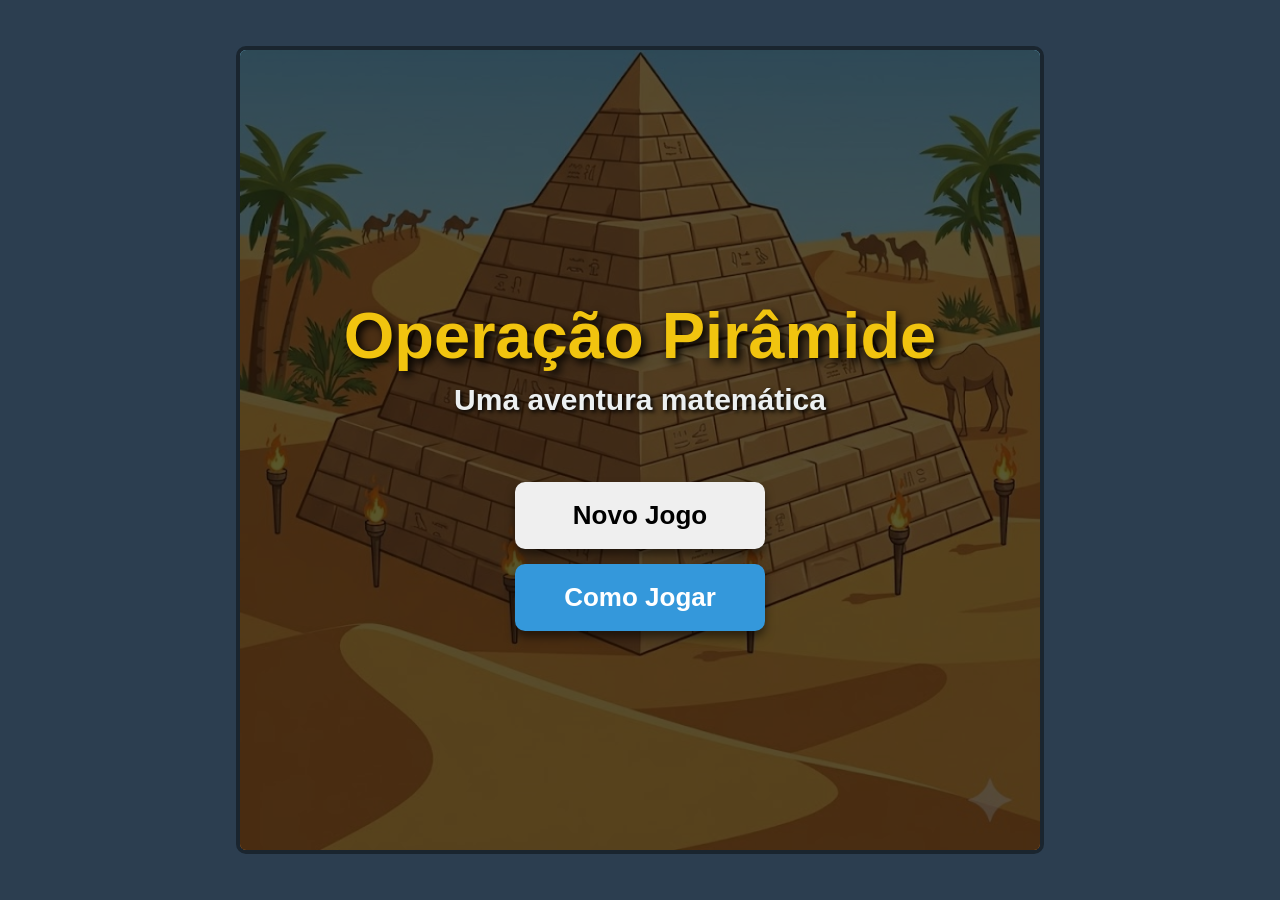
<file: index.html>
<!DOCTYPE html>
<html lang="pt-BR">
<head>
    <meta charset="UTF-8">
    <meta name="viewport" content="width=device-width, initial-scale=1.0">
    <title>Operação Pirâmide</title>
    <link rel="stylesheet" href="style.css">
</head>
<body>

<div id="game-container">
    
    <!-- Main Menu -->
    <div id="start-menu">
        <h1 class="game-title">Operação Pirâmide</h1>
        <h2 class="game-subtitle">Uma aventura matemática</h2>
        
        <div class="menu-buttons" id="main-menu-buttons">
            <button id="btn-abrir-niveis">Novo Jogo</button>
            <button id="btn-como-jogar">Como Jogar</button>
        </div>

        <!-- Difficulty Selection -->
        <div class="menu-buttons" id="level-select-buttons" style="display: none;">
            <h3 class="level-select-title">Escolha a Dificuldade:</h3>
            <button class="btn-nivel" data-nivel="iniciante" style="background-color: #2ecc71;">Iniciante</button>
            <button class="btn-nivel" data-nivel="facil" style="background-color: #27ae60;">Fácil</button>
            <button class="btn-nivel" data-nivel="medio" style="background-color: #f1c40f; color: #2c3e50;">Médio</button>
            <button class="btn-nivel" data-nivel="dificil" style="background-color: #e67e22;">Difícil</button>
            <button class="btn-nivel" data-nivel="impossivel" style="background-color: #c0392b;">Impossível</button>
            <button id="btn-voltar-menu" style="background-color: #7f8c8d; margin-top: 20px;">Voltar</button>
        </div>
    </div>

    <!-- Instructions Modal -->
    <div id="instructions-modal">
        <h2>COMO JOGAR</h2>
        <div class="tabs-menu">
            <button id="tab-btn-regras" class="tab-btn active">Regras</button>
            <button id="tab-btn-exemplos" class="tab-btn">Exemplos</button>
        </div>
        <div id="tab-regras" class="tab-content active">
            <p>A múmia despertou e está perseguindo nosso aventureiro!</p>
            <p>Para ajudá-lo a escalar a pirâmide, preencha os blocos vazios. O valor de cada bloco é a <strong>soma exata</strong> dos dois blocos imediatamente abaixo dele.</p>
            <p>Se você errar o limite de vezes permitido pela dificuldade, a múmia o alcançará.</p>
        </div>
        <div id="tab-exemplos" class="tab-content">
            <div class="exemplo-item">
                <p>✅ <strong>Acerto:</strong> A soma dos blocos fica verde.</p>
                <img src="img/exemplo_acerto.png" alt="Exemplo de Acerto"> 
            </div>
            <div class="exemplo-item">
                <p>❌ <strong>Erro:</strong> A pedra fica vermelha e penaliza o jogador.</p>
                <img src="img/exemplo_erro.png" alt="Exemplo de Erro">
            </div>
        </div>
        <button id="btn-fechar-instrucoes">Entendi!</button>
    </div>

    <!-- Game UI -->
    <div id="ui-header">
        <h1>OPERAÇÃO PIRÂMIDE: FUJA DO VILÃO!</h1>
    </div>
    <div id="timer-display" style="display: none;">⏳ <span id="time-left">00:00</span></div>

    <!-- Core Grid -->
    <div id="pyramid">
        <div class="row" id="row-4">
            <div class="block"><input type="number" id="block-4-1" /></div>
        </div>
        <div class="row" id="row-3">
            <div class="block"><input type="number" id="block-3-1" /></div>
            <div class="block"><input type="number" id="block-3-2" /></div>
        </div>
        <div class="row" id="row-2">
            <div class="block"><input type="number" id="block-2-1" /></div>
            <div class="block"><input type="number" id="block-2-2" /></div>
            <div class="block"><input type="number" id="block-2-3" /></div>
        </div>
        <div class="row" id="row-1">
            <div class="block base-block" id="block-1-1"></div>
            <div class="block base-block" id="block-1-2"></div>
            <div class="block base-block" id="block-1-3"></div>
            <div class="block base-block" id="block-1-4"></div>
        </div>
    </div>

    <!-- Entities -->
    <img src="img/aventureiro_idle.png" id="adventurer" class="character" alt="Aventureiro">
    <img src="img/vilao_escalando.png" id="villain" class="character" alt="Múmia">

    <div id="controls">
        <button id="verify-btn">Verificar Respostas</button>
    </div>

    <!-- In-Game Menu -->
    <button id="btn-hamburger">☰</button>
    <div id="in-game-menu-popup">
        <button id="btn-in-game-restart">Reiniciar Jogo</button>
        <button id="btn-in-game-menu">Menu Principal</button>
    </div>

    <!-- End Game States -->
    <div id="celebration-screen">
        <img src="img/aventureiro_comemorando.png" alt="Vitória">
        <h2>VOCÊ ESCAPOU!</h2>
        <div class="end-buttons">
            <button class="btn-restart">Jogar Novamente</button>
            <button class="btn-main-menu">Menu</button>
        </div>
    </div>

    <div id="game-over-screen">
        <img src="img/mumia_pegou.png" alt="Derrota">
        <h2>FIM DE JOGO</h2>
        <p>A múmia te alcançou...</p>
        <div class="end-buttons">
            <button class="btn-restart">Tentar Novamente</button>
            <button class="btn-main-menu">Menu</button>
        </div>
    </div>

</div>

<script src="script.js"></script>
</body>
</html>
</file>
<file: style.css>
/* =========================================
   Base Layout
   ========================================= */
body {
    margin: 0;
    display: flex;
    justify-content: center;
    align-items: center;
    height: 100vh;
    background-color: #2c3e50;
    font-family: 'Segoe UI', Tahoma, Geneva, Verdana, sans-serif;
}

#game-container {
    position: relative;
    width: 800px;
    height: 800px;
    background-image: url('img/cenario_fundo.png'); 
    background-size: cover;
    background-position: bottom;
    border: 4px solid #1a252f;
    border-radius: 10px;
    overflow: hidden; 
}

/* =========================================
   Typography & UI Elements
   ========================================= */
#ui-header {
    text-align: center;
    color: #f1c40f;
    text-shadow: 2px 2px 4px #000;
    margin-top: 20px;
}

#controls {
    position: absolute;
    bottom: 20px;
    width: 100%;
    text-align: center;
}

#verify-btn {
    padding: 12px 24px;
    font-size: 18px;
    font-weight: bold;
    background-color: #2ecc71;
    color: white;
    border: none;
    border-radius: 8px;
    cursor: pointer;
    box-shadow: 0 4px 6px rgba(0,0,0,0.3);
}

#verify-btn:hover { background-color: #27ae60; }

#timer-display {
    position: absolute; 
    top: 80px;          
    left: 30px;         
    z-index: 200;       
    font-size: 35px;
    font-weight: bold;
    color: #e74c3c;
    background-color: rgba(255, 255, 255, 0.9);
    padding: 10px 20px;
    border-radius: 10px;
    border: 3px solid #c0392b;
    box-shadow: 0 4px 8px rgba(0,0,0,0.5);
}

.tempo-acabando {
    animation: alertPulse 0.5s infinite alternate;
}

/* =========================================
   Pyramid Grid & Blocks
   ========================================= */
#pyramid {
    position: absolute;
    top: 120px;
    left: 0;           
    width: 100%;       
    display: flex;
    flex-direction: column;
    align-items: center;
    gap: 5px; 
}

.row {
    display: flex;
    justify-content: center;
}

.block {
    width: 135px;
    height: 90px;
    margin: 0 5px;
    background-color: rgba(235, 153, 3, 0.842);
    border: 2px solid #694002;
    display: flex;
    justify-content: center;
    align-items: center;
    font-size: 28px;
    font-weight: bold;
    color: white;
    border-radius: 8px;
    position: relative;
    z-index: 1; 
}

.block:focus-within {
    border: 2px solid #fff;
    background: rgba(233, 162, 10, 0.493);
}

.block input {
    display: none; 
    width: 135px;
    height: 90px;
    font-size: 35px;
    text-align: center;
    font-weight: bold;
    outline: none;
    position: relative;
    z-index: 20; 
    background: transparent !important; 
    border: none !important; 
    color: white;
    text-shadow: 2px 2px 5px rgba(0,0,0,0.9); 
}

/* Visual States */
.bloco-acerto {
    background-color: rgba(46, 204, 113, 0.9) !important;
    border: 3px solid #27ae60 !important;
    box-shadow: 0 0 15px rgba(46, 204, 113, 0.8); 
    color: white !important;
}

.bloco-erro {
    background-color: rgba(231, 76, 60, 0.9) !important;
    border: 3px solid #c0392b !important;
    box-shadow: 0 0 15px rgba(231, 76, 60, 0.8); 
    color: white !important;
}

/* =========================================
   Entities
   ========================================= */
#adventurer {
    position: absolute;
    bottom: 300px;
    left: 30px; 
    width: 110px; 
    transition: all 0.5s ease-in-out; 
    z-index: 10;
}

#villain {
    position: absolute;
    bottom: 10px;
    left: 630px; 
    width: 180px;
    transition: all 0.5s ease-in-out;
}

/* =========================================
   Menus & Modals
   ========================================= */
#start-menu {
    position: absolute;
    top: 0;
    left: 0;
    width: 100%;
    height: 100%;
    background-image: url('img/cenario_fundo.png'); 
    background-size: cover;
    background-position: bottom;
    background-color: rgba(0, 0, 0, 0.65); 
    background-blend-mode: overlay;
    z-index: 500; 
    display: flex;
    flex-direction: column;
    justify-content: center;
    align-items: center;
}

.game-title {
    font-size: 65px;
    color: #f1c40f;
    text-shadow: 4px 4px 8px #000;
    margin-bottom: 0;
    text-align: center;
}

.game-subtitle {
    font-size: 30px;
    color: #ecf0f1;
    text-shadow: 2px 2px 4px #000;
    margin-top: 10px;
    margin-bottom: 50px;
    text-align: center;
}

.level-select-title {
    color: white; 
    font-size: 24px; 
    margin-bottom: 15px; 
    text-shadow: 2px 2px 4px #000;
}

.menu-buttons button {
    display: block;
    width: 250px;
    padding: 18px;
    margin: 15px auto;
    font-size: 26px;
    font-weight: bold;
    cursor: pointer;
    border: none;
    border-radius: 10px;
    transition: transform 0.2s ease;
    box-shadow: 0 6px 10px rgba(0,0,0,0.5);
}

#btn-novo-jogo { background-color: #2ecc71; color: white; }
#btn-novo-jogo:hover { background-color: #27ae60; transform: scale(1.05); }
#btn-como-jogar { background-color: #3498db; color: white; }
#btn-como-jogar:hover { background-color: #2980b9; transform: scale(1.05); }

.btn-nivel {
    width: 300px !important;
    padding: 12px !important;
    margin: 8px auto !important;
    font-size: 20px !important;
}

/* Instructions Modal */
#instructions-modal {
    display: none; 
    position: absolute;
    top: 50%;
    left: 50%;
    transform: translate(-50%, -50%);
    background-color: rgba(44, 62, 80, 0.95);
    color: white;
    padding: 30px;
    border-radius: 15px;
    border: 3px solid #f1c40f;
    z-index: 600; 
    width: 70%;
    text-align: center;
    box-shadow: 0 10px 30px rgba(0,0,0,0.8);
}

#instructions-modal h2 { color: #f1c40f; font-size: 35px; margin-top: 0; }
#instructions-modal p { font-size: 22px; line-height: 1.5; margin-bottom: 20px; }

#btn-fechar-instrucoes {
    padding: 12px 30px;
    font-size: 20px;
    font-weight: bold;
    background-color: #e74c3c;
    color: white;
    border: none;
    border-radius: 8px;
    cursor: pointer;
}
#btn-fechar-instrucoes:hover { background-color: #c0392b; }

.tabs-menu {
    display: flex;
    justify-content: center;
    gap: 15px;
    margin-bottom: 20px;
}

.tab-btn {
    background-color: #34495e;
    color: #bdc3c7;
    border: 2px solid #2c3e50;
    padding: 10px 20px;
    font-size: 18px;
    font-weight: bold;
    border-radius: 8px;
    cursor: pointer;
    transition: all 0.2s;
}

.tab-btn.active {
    background-color: #f1c40f;
    color: #2c3e50;
    border-color: #f39c12;
}

.tab-content { display: none; }
.tab-content.active {
    display: block; 
    animation: fadeIn 0.3s; 
}

.exemplo-item { margin-bottom: 15px; }
.exemplo-item p { margin-bottom: 5px !important; font-size: 18px !important; }
.exemplo-item img {
    max-width: 100%;
    height: 140px; 
    object-fit: contain; 
    border: 4px solid #34495e; 
    border-radius: 12px;
    box-shadow: 0 8px 16px rgba(0,0,0,0.6); 
    background-color: #2c3e50; 
    padding: 5px; 
}

/* In-game Menu */
#btn-hamburger {
    position: absolute;
    bottom: 20px;
    left: 20px;
    width: 50px;
    height: 50px;
    font-size: 30px;
    background-color: #34495e;
    color: #f1c40f;
    border: 2px solid #2c3e50;
    border-radius: 8px;
    cursor: pointer;
    z-index: 100;
    display: none; 
    align-items: center;
    justify-content: center;
    box-shadow: 0 4px 6px rgba(0,0,0,0.5);
    transition: transform 0.2s;
}
#btn-hamburger:hover { transform: scale(1.1); }

#in-game-menu-popup {
    position: absolute;
    bottom: 80px;
    left: 20px;
    background-color: rgba(44, 62, 80, 0.95);
    padding: 15px;
    border-radius: 10px;
    border: 2px solid #f1c40f;
    z-index: 100;
    display: none; 
    flex-direction: column;
    gap: 10px;
    box-shadow: 0 8px 16px rgba(0,0,0,0.7);
}

#in-game-menu-popup button {
    padding: 10px 20px;
    font-size: 16px;
    font-weight: bold;
    background-color: #e67e22;
    color: white;
    border: none;
    border-radius: 5px;
    cursor: pointer;
}
#in-game-menu-popup button:hover { background-color: #d35400; }

/* =========================================
   End Game Screens (Corrigido)
   ========================================= */
   
/* A regra abaixo garante que as DUAS telas cubram a pirâmide inteira */
#celebration-screen, #game-over-screen {
    display: none;
    position: absolute;
    top: 0;
    left: 0;
    width: 100%;
    height: 100%;
    background-color: rgba(0, 0, 0, 0.9); /* Fundo preto para a vitória */
    z-index: 2000; /* Cobre os números da pirâmide (z-index: 20) */
    flex-direction: column;
    justify-content: center;
    align-items: center;
    text-align: center;
}

#game-over-screen {
    background-color: rgba(139, 0, 0, 0.95); /* Muda o fundo para vermelho só na derrota */
}

#celebration-screen img {
    max-width: 350px; 
    height: auto;
    animation: victoryJump 0.6s infinite alternate ease-in-out; /* Boneco pulando na vitória */
}

#game-over-screen img {
    width: 300px; /* Tamanho fixo para a múmia não quebrar a tela */
    height: auto;
    animation: shake 0.4s infinite; /* Múmia tremendo na derrota */
}

#celebration-screen h2 {
    font-size: 50px;
    color: #f1c40f;
    text-shadow: 3px 3px 6px #000;
    margin-top: 20px;
    font-weight: bold;
}

#game-over-screen h2 {
    font-size: 60px;
    color: #fff;
    text-shadow: 4px 4px 8px #000;
    margin: 10px 0;
}

#game-over-screen p {
    color: #f1c40f;
    font-size: 24px;
    margin-bottom: 30px;
}

.end-buttons {
    display: flex;
    justify-content: center; /* Centraliza os botões */
    gap: 20px;
    margin-top: 20px;
}

.end-buttons button {
    padding: 15px 30px;
    font-size: 20px;
    font-weight: bold;
    color: white;
    border: none;
    border-radius: 8px;
    cursor: pointer;
    box-shadow: 0 4px 6px rgba(0,0,0,0.5);
    transition: transform 0.2s;
}

.end-buttons button:hover { transform: scale(1.05); }
.btn-restart { background-color: #2ecc71; }
.btn-restart:hover { background-color: #27ae60; }
.btn-main-menu { background-color: #3498db; }
.btn-main-menu:hover { background-color: #2980b9; }

/* =========================================
   Animations
   ========================================= */
@keyframes shake {
    0% { transform: translate(1px, 1px) rotate(0deg); }
    25% { transform: translate(-2px, -1px) rotate(-1deg); }
    50% { transform: translate(1px, 2px) rotate(1deg); }
    75% { transform: translate(-1px, -2px) rotate(-1deg); }
    100% { transform: translate(1px, -1px) rotate(0deg); }
}

@keyframes fadeIn {
    from { opacity: 0; }
    to { opacity: 1; }
}

@keyframes alertPulse {
    from { background-color: rgba(255, 255, 255, 0.9); color: #e74c3c; transform: translateY(0px); }
    to { background-color: #e74c3c; color: white; transform: translateY(-15px); }
}

@keyframes victoryJump {
    from { transform: translateY(0px); }
    to { transform: translateY(-30px); }
}
</file>
